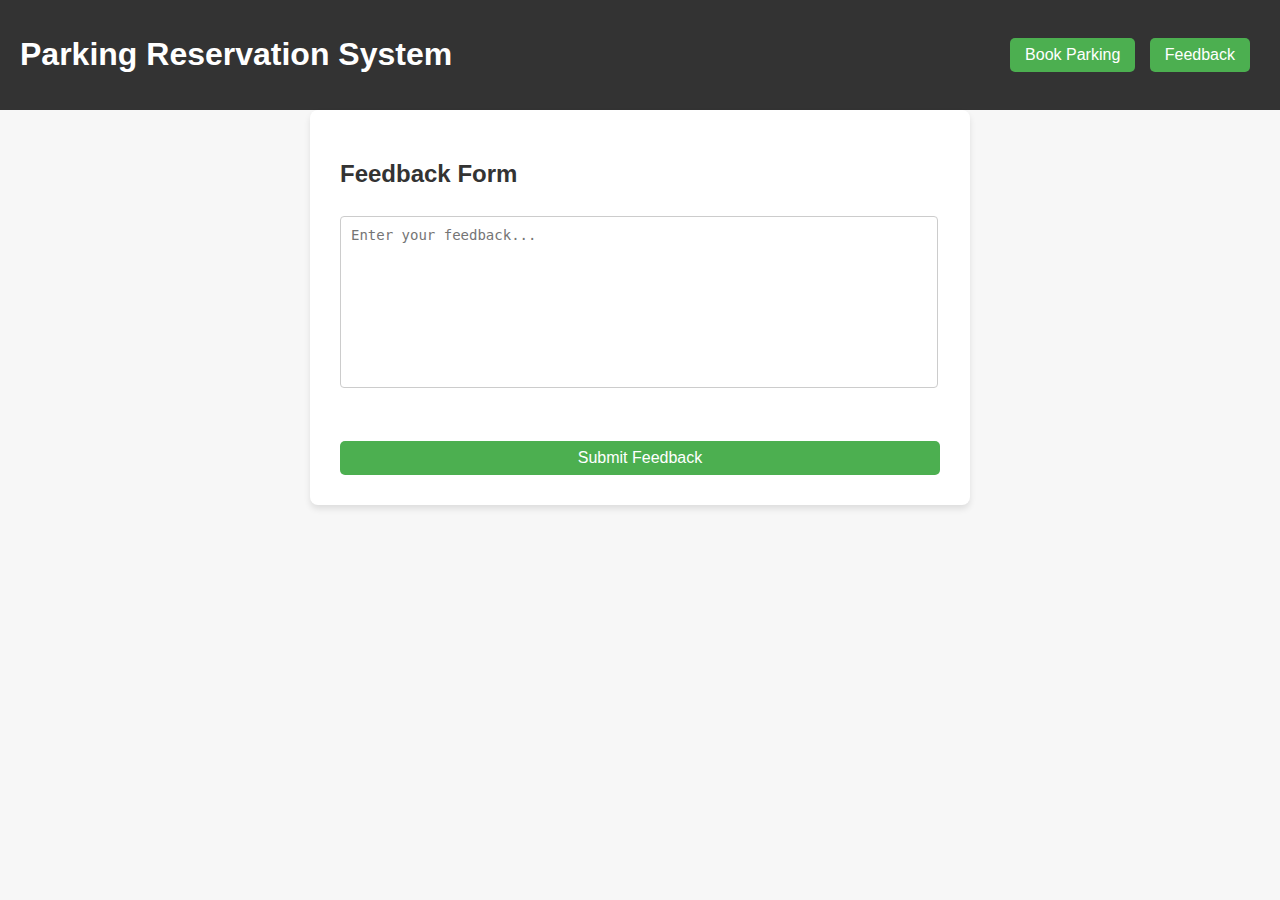
<file: pbs2.html>
<!DOCTYPE html>
<html lang="en">
<head>
  <meta charset="UTF-8">
  <meta name="viewport" content="width=device-width, initial-scale=1.0">
  <link rel="stylesheet" type="text/css" href="pbs2.css">
  <link rel="stylesheet" type="text/css" href="style.css">
</head>
<body>
  <header>
    <h1>Parking Reservation System</h1>
    <nav>
      <button id="book-parking-btn">Book Parking</button>
      <button id="book-parking-btn">Feedback</button>
    </nav>
  </header>
</head>
<body>

<div class="message-box">
    <h2>Feedback Form</h2>
    <form id="feedback-form">
        <textarea id="feedback" name="feedback" placeholder="Enter your feedback..." required></textarea><br>
        <button type="submit">Submit Feedback</button>
    </form>
</div>

<script src="pbs2.js"></script>

</body>
</html>
</file>
<file: pbs2.css>
body {
  font-family: Arial, sans-serif;
  background-color: #f4f4f4;
  padding: 10px;
}

.message-box {
  width: 80%;
  max-width: 600px;
  margin: 0 auto;
  background-color: #ffffff;
  border-radius: 8px;
  padding: 30px;
  box-shadow: 0 4px 6px rgba(0, 0, 0, 0.1);
  transition: box-shadow 0.3s ease-in-out;
}

.message-box:hover {
  box-shadow: 0 6px 12px rgba(0, 0, 0, 0.15);
  margin: 0 auto;
}

.message-box h2 {
  margin-bottom: 20px;
  color: #333333;
  
}

.message-box label {
  font-weight: bold;
  color: #555555;
}

.message-box textarea {
  width: 96%;
  height: 150px;
  resize: none;
  margin-top: 8px;
  border-radius: 4px;
  border: 1px solid #cccccc;
  padding: 10px;
  font-size: 14px;
}

.message-box button {
  display: block;
  width: 100%;
  padding: 12px;
  background-color: #007bff;
  color: #ffffff;
  border: none;
  border-radius: 4px;
  cursor: pointer;
  margin-top: 20px;
  font-size: 16px;
  transition: background-color 0.3s ease-in-out;
}

.message-box button:hover {
  background-color: #0056b3;
}
</file>
<file: style.css>
body {
    font-family: Arial, sans-serif;
    margin: 0;
    padding: 0;
    background-color: #f7f7f7;
  }
  
  header {
    background-color: #333;
    color: white;
    padding: 15px 20px;
    display: flex;
    justify-content: space-between;
    align-items: center;
  }
  
  nav button {
    background-color: #4CAF50;
    color: white;
    padding: 8px 15px;
    border: none;
    border-radius: 5px;
    cursor: pointer;
    font-size: 16px;
    margin-right: 10px;
    max-width: 300px;
    margin: 0 auto;
    flex-basis: 100%;
  }
  
  nav button:hover {
    background-color: #45a049;
    max-width: 300px;
  }
  
  main {
    display: flex;
    flex-wrap: wrap;
    justify-content: space-between;
    padding: 20px;
  }
  
  section {
    flex-basis: 48%;
    margin-bottom: 20px;
    padding: 20px;
    border: 1px solid #ccc;
    border-radius: 5px;
    background-color: white;
  }
  
  section h2 {
    margin-top: 0;
    font-size: 20px;
    margin-bottom: 15px;
  }
  
  form {
    display: flex;
    flex-direction: column;
  }
  
  label {
    margin-bottom: 8px;
  }
  
  select,
  input[type="date"],
  textarea {
    margin-bottom: 15px;
    padding: 8px;
    border: 1px solid #ccc;
    border-radius: 5px;
  }
  
  button[type="submit"] {
    background-color: #4CAF50;
    color: white;
    padding: 8px 15px;
    border: none;
    border-radius: 5px;
    cursor: pointer;
    font-size: 16px;
  }
  
  button[type="submit"]:hover {
    background-color: #45a049;
  }
  

  .slot-btn {
    background-color: green;
    color: white;
    padding: 10px 20px;
    border: none;
    border-radius: 5px;
    margin-top: 10px;
    cursor: pointer;
    transition: background-color 0.3s ease;
  }
  
  .slot-btn:hover {
    background-color: darkgreen;
  }
  
  .slot-btn:disabled {
    background-color: gray;
    cursor: not-allowed;
  }
  

  #slot-buttons {
    display: grid;
    grid-template-columns: repeat(4, 1fr);
    grid-gap: 10px;
  }

section#book-parking-section {
    flex-basis: 50%;
    margin: 0 auto; 
  }
  button[type="submit"] {
    background-color: #4CAF50;
    color: white;
    padding: 8px 15px;
    border: none;
    border-radius: 5px;
    cursor: pointer;
    font-size: 16px;
    margin-top: 20px; 
  }
body {
    font-family: Arial, sans-serif;
    margin: 0;
    padding: 0;
    background-color: #f7f7f7;
}

header {
    background-color: #333;
    color: white;
    padding: 15px 20px;
    display: flex;
    justify-content: space-between;
    align-items: center;
}

nav button {
    background-color: #4CAF50;
    color: white;
    padding: 8px 15px;
    border: none;
    border-radius: 5px;
    cursor: pointer;
    font-size: 16px;
    margin-right: 10px;
}

nav button:hover {
    background-color: #45a049;
}

main {
    display: flex;
    flex-wrap: wrap;
    justify-content: space-between;
    padding: 20px;
}

section {
    flex-basis: 48%;
    margin-bottom: 20px;
    padding: 20px;
    border: 1px solid #ccc;
    border-radius: 5px;
    background-color: white;
}

section h2 {
    margin-top: 0;
    font-size: 20px;
    margin-bottom: 15px;
}

form {
    display: flex;
    flex-direction: column;
}

label {
    margin-bottom: 8px;
}

input[type="text"],
input[type="email"],
input[type="date"],
select,
textarea {
    margin-bottom: 15px;
    padding: 8px;
    border: 1px solid #ccc;
    border-radius: 5px;
}

button[type="submit"] {
    background-color: #4CAF50;
    color: white;
    padding: 8px 15px;
    border: none;
    border-radius: 5px;
    cursor: pointer;
    font-size: 16px;
}

button[type="submit"]:hover {
    background-color: #45a049;
}

.slot-btn {
    background-color: green;
    color: white;
    padding: 10px 20px;
    border: none;
    border-radius: 5px;
    margin-top: 10px;
    cursor: pointer;
    transition: background-color 0.3s ease;
}

.slot-btn:hover {
    background-color: darkgreen;
}
</file>
